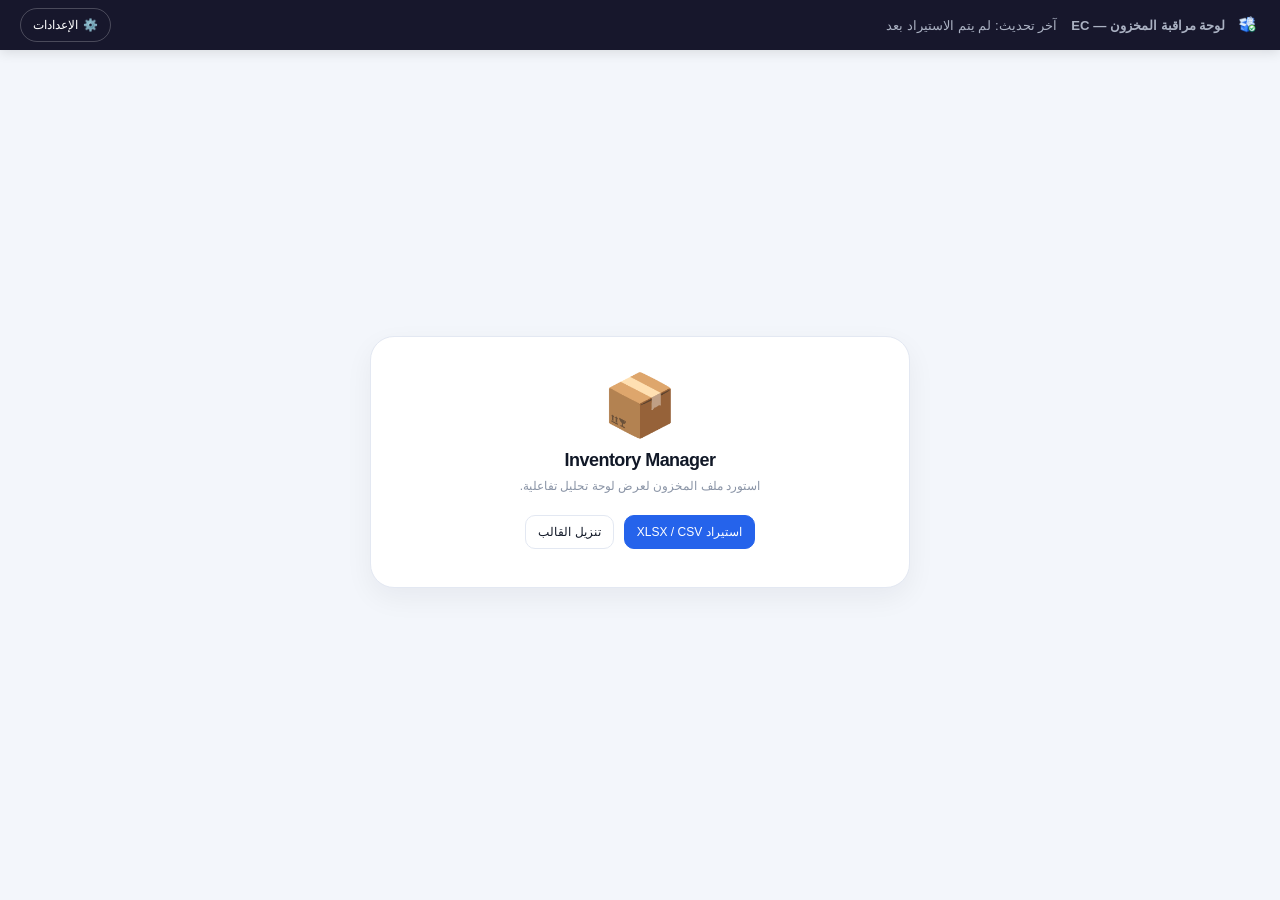
<file: index.html>
<!doctype html>
<html lang="ar" dir="rtl">
<head>
  <meta charset="UTF-8">
  <meta name="viewport" content="width=device-width, initial-scale=1.0">
  <title>Inventory Manager</title>
  <link rel="icon" type="image/png" href="icon.png">
  <link rel="apple-touch-icon" href="icon.png">
  <link rel="stylesheet" href="styles.css?v=20260502-comparison-pointer-fix">
</head>
<body>
  <header class="topbar">
    <div class="topbar-title">
      <strong id="appTitle" class="app-title-brand"><img src="icon.png" alt="" class="app-title-icon"><span data-i18n="appTitle">لوحة مراقبة المخزون — EC</span></strong>
      <span id="lastUpdated">آخر تحديث: لم يتم الاستيراد بعد</span>
    </div>
    <div class="topbar-actions">
      <input id="fileInput" class="file-input-hidden" type="file" accept=".xlsx,.xls,.csv,text/csv,application/vnd.openxmlformats-officedocument.spreadsheetml.sheet">
      <input id="compareFileInput" class="file-input-hidden" type="file" accept=".xlsx,application/vnd.openxmlformats-officedocument.spreadsheetml.sheet">
      <div class="settings-wrap">
        <button id="settingsBtn" class="pill-btn settings-btn" type="button" aria-haspopup="true" aria-expanded="false">
          <span>⚙️</span><span data-i18n="settings">الإعدادات</span>
        </button>
        <div id="settingsPanel" class="settings-panel" hidden>
          <div class="settings-panel-header" data-i18n="settings">الإعدادات</div>
          <div class="settings-row">
            <span data-i18n="appearance">المظهر</span>
            <div class="segmented-control" role="group" aria-label="Appearance">
              <button id="themeLightBtn" type="button" data-i18n="lightMode">☀️ فاتح</button>
              <button id="themeDarkBtn" type="button" data-i18n="darkMode">🌙 داكن</button>
            </div>
          </div>
          <div class="settings-row">
            <span data-i18n="language">اللغة</span>
            <div class="segmented-control" role="group" aria-label="Language">
              <button id="langArBtn" type="button">العربية</button>
              <button id="langEnBtn" type="button">English</button>
            </div>
          </div>
          <div class="settings-row settings-actions-row">
            <span data-i18n="dataActions">الملفات</span>
            <div class="settings-action-grid">
              <button id="importBtn" class="pill-btn primary" type="button" data-i18n="importFile">📁 استيراد ملف</button>
              <label id="compareImportBtn" class="pill-btn file-pick-label" for="compareFileInput" role="button" tabindex="0" data-i18n="importCompareFile">📊 استيراد ملف مقارنة XLSX</label>
              <button id="templateXlsxBtn" class="pill-btn" type="button" data-i18n="templateXlsx">⬇ قالب XLSX</button>
              <button id="templateCsvBtn" class="pill-btn" type="button" data-i18n="templateCsv">⬇ قالب CSV</button>
            </div>
          </div>
        </div>
      </div>
    </div>
  </header>

  <div class="app-shell">
    <section id="messageBox" class="message-box" hidden></section>

    <section id="emptyState" class="empty-state">
      <div class="empty-card">
        <div class="empty-icon">📦</div>
        <h1>Inventory Manager</h1>
        <p data-i18n="emptySubtitle">استورد ملف المخزون لعرض لوحة تحليل تفاعلية.</p>
        <div class="empty-actions">
          <button class="pill-btn primary" type="button" onclick="document.querySelector('#fileInput').click()" data-i18n="importXlsxCsv">استيراد XLSX / CSV</button>
          <button class="pill-btn" type="button" onclick="document.querySelector('#templateXlsxBtn').click()" data-i18n="downloadTemplate">تنزيل القالب</button>
        </div>
      </div>
    </section>

    <main id="dashboard" class="dashboard" hidden>
      <section class="filters-card">
        <div class="search-wrap">
          <span class="search-icon">🔍</span>
          <input id="searchInput" type="search" autocomplete="off" data-i18n-placeholder="searchPlaceholder" placeholder="بحث عن منتج أو موقع أو رقم دفعة أو فئة...">
          <div id="searchSuggestions" class="search-suggestions" hidden></div>
          <div id="searchTags" class="search-tags" aria-live="polite"></div>
        </div>
        <select id="locationFilter" aria-label="كل الفروع / المواقع"></select>
        <select id="categoryFilter" aria-label="كل الفئات"></select>
        <select id="statusFilter" aria-label="كل الحالات"></select>
        <select id="removalDateFilter" aria-label="تصفية تاريخ الإزالة"></select>
        <select id="uomFilter" aria-label="كل وحدات القياس"></select>
        <button id="productTotalsToggle" class="pill-btn toggle-filter" type="button" aria-pressed="false" data-i18n="productTotals">🧮 إجمالي كل منتج</button>
        <button id="exportCsvBtn" class="pill-btn primary" type="button" data-i18n="exportCsv">⬇ تصدير CSV</button>
        <button id="exportXlsxBtn" class="pill-btn" type="button" data-i18n="exportXlsx">⬇ تصدير XLSX</button>
        <button id="resetFiltersBtn" class="pill-btn" type="button" data-i18n="resetFilters">إعادة التصفية</button>
        <details class="advanced-filters">
          <summary data-i18n="advancedOptions">خيارات إضافية</summary>
          <div class="advanced-grid">
            <label><span data-i18n="lowStockThreshold">حد المخزون المنخفض</span><input id="lowStockThreshold" type="number" min="0" step="1" value="5"></label>
            <button id="clearBtn" class="pill-btn danger" type="button" data-i18n="clearData">مسح البيانات</button>
            <div class="optional-kpi-panel">
              <div class="optional-kpi-title" data-i18n="optionalKpis">مؤشرات إضافية</div>
              <div id="optionalKpiToggles" class="optional-kpi-toggles"></div>
            </div>
          </div>
        </details>
      </section>

      <section id="quickViewBar" class="quick-view-bar" hidden>
        <strong id="quickViewLabel"></strong>
        <button id="clearQuickViewBtn" class="pill-btn" type="button" data-i18n="clearQuickView">إلغاء العرض</button>
      </section>

      <section class="kpi-grid" aria-label="Inventory KPIs">
        <article id="kpiProductsCard" class="kpi-card blue clickable-kpi" role="button" tabindex="0" data-kpi-view="products"><span data-i18n="kpiProducts">إجمالي المنتجات</span><strong id="kpiProducts">0</strong><small id="kpiRowsSub">0 سجل</small></article>
        <article id="kpiOutCard" class="kpi-card red clickable-kpi" role="button" tabindex="0" data-kpi-view="out"><span data-i18n="kpiOut">نفاد المخزون</span><strong id="kpiOut">0</strong><small data-i18n="kpiOutSub">كمية متاحة = 0</small></article>
        <article id="kpiNegativeCard" class="kpi-card rose clickable-kpi" role="button" tabindex="0" data-kpi-view="negative"><span data-i18n="kpiNegative">مخزون سالب</span><strong id="kpiNegative">0</strong><small data-i18n="kpiNegativeSub">كمية أقل من 0</small></article>
        <article id="kpiLowCard" class="kpi-card amber clickable-kpi" role="button" tabindex="0" data-kpi-view="low"><span data-i18n="kpiLow">مخزون منخفض</span><strong id="kpiLow">0</strong><small data-i18n="kpiLowSub">حسب الحد المحدد</small></article>
        <article id="kpiOnHandCard" class="kpi-card green clickable-kpi" role="button" tabindex="0" data-kpi-view="onHand"><span data-i18n="kpiOnHand">إجمالي الكميات</span><strong id="kpiOnHand">0</strong><small data-i18n="kpiOnHandSub">وحدات موجودة</small></article>
        <article id="kpiValueCard" class="kpi-card purple clickable-kpi" role="button" tabindex="0" data-kpi-view="value"><span data-i18n="kpiValue">إجمالي القيمة</span><strong id="kpiValue">0</strong><small data-i18n="kpiValueSub">القيمة الإجمالية</small></article>
        <article id="kpiLocationsCard" class="kpi-card slate clickable-kpi" role="button" tabindex="0" data-kpi-view="locations"><span data-i18n="kpiLocations">عدد الفروع</span><strong id="kpiLocations">0</strong><small data-i18n="kpiLocationsSub">فرع / موقع مخزن</small></article>
        <article id="kpiRowsCard" class="kpi-card cyan optional-kpi clickable-kpi" data-kpi-card="rows" hidden role="button" tabindex="0" data-kpi-view="rows"><span data-i18n="kpiRowsOptional">السجلات المعروضة</span><strong id="kpiRows">0</strong><small data-i18n="kpiRowsOptionalSub">بعد التصفية</small></article>
        <article id="kpiAvailableCard" class="kpi-card teal optional-kpi clickable-kpi" data-kpi-card="available" hidden role="button" tabindex="0" data-kpi-view="available"><span data-i18n="kpiAvailable">إجمالي المتاح</span><strong id="kpiAvailable">0</strong><small data-i18n="kpiAvailableSub">كمية متاحة</small></article>
        <article id="kpiReservedCard" class="kpi-card indigo optional-kpi clickable-kpi" data-kpi-card="reserved" hidden role="button" tabindex="0" data-kpi-view="reserved"><span data-i18n="kpiReserved">إجمالي المحجوز</span><strong id="kpiReserved">0</strong><small data-i18n="kpiReservedSub">غير متاح / محجوز</small></article>
        <article id="kpiCategoriesCard" class="kpi-card blue optional-kpi clickable-kpi" data-kpi-card="categories" hidden role="button" tabindex="0" data-kpi-view="categories"><span data-i18n="kpiCategories">عدد الفئات</span><strong id="kpiCategories">0</strong><small data-i18n="kpiCategoriesSub">فئات ضمن العرض</small></article>
        <article id="kpiUomsCard" class="kpi-card slate optional-kpi clickable-kpi" data-kpi-card="uoms" hidden role="button" tabindex="0" data-kpi-view="uoms"><span data-i18n="kpiUoms">وحدات القياس</span><strong id="kpiUoms">0</strong><small data-i18n="kpiUomsSub">أنواع وحدات</small></article>
        <article id="kpiBatchesCard" class="kpi-card purple optional-kpi clickable-kpi" data-kpi-card="batches" hidden role="button" tabindex="0" data-kpi-view="batches"><span data-i18n="kpiBatches">الدُفعات</span><strong id="kpiBatches">0</strong><small data-i18n="kpiBatchesSub">دفعات / أرقام تسلسل</small></article>
        <article id="kpiDatedCard" class="kpi-card amber optional-kpi clickable-kpi" data-kpi-card="dated" hidden role="button" tabindex="0" data-kpi-view="dated"><span data-i18n="kpiDated">بتاريخ إزالة</span><strong id="kpiDated">0</strong><small data-i18n="kpiDatedSub">صفوف لها تاريخ</small></article>
        <article id="kpiAvgUnitValueCard" class="kpi-card green optional-kpi clickable-kpi" data-kpi-card="avgUnitValue" hidden role="button" tabindex="0" data-kpi-view="avgUnitValue"><span data-i18n="kpiAvgUnitValue">متوسط قيمة الوحدة</span><strong id="kpiAvgUnitValue">0</strong><small data-i18n="kpiAvgUnitValueSub">القيمة ÷ الكمية</small></article>
        <article id="kpiReservedValueCard" class="kpi-card rose optional-kpi clickable-kpi" data-kpi-card="reservedValue" hidden role="button" tabindex="0" data-kpi-view="reservedValue"><span data-i18n="kpiReservedValue">قيمة المحجوز</span><strong id="kpiReservedValue">0</strong><small data-i18n="kpiReservedValueSub">قيمة صفوف محجوزة</small></article>
      </section>

      <section id="comparisonPanel" class="comparison-section" hidden aria-label="Inventory comparison">
        <div class="comparison-header">
          <div>
            <h2 data-i18n="comparisonTitle">مقارنة بيانات المخزون</h2>
            <p id="comparisonInfo" data-i18n="comparisonEmptyHint">استورد ملف XLSX آخر من الإعدادات لمقارنته مع البيانات الحالية.</p>
          </div>
          <div class="comparison-actions">
            <details id="comparisonKpiSelectorMenu" class="chart-selector comparison-selector">
              <summary><span aria-hidden="true">🧮</span><span data-i18n="comparisonMetricSelectors">مؤشرات المقارنة</span></summary>
              <div id="comparisonKpiSelectorOptions" class="chart-selector-options comparison-selector-options"></div>
            </details>
            <details id="comparisonChartSelectorMenu" class="chart-selector comparison-selector">
              <summary><span aria-hidden="true">📈</span><span data-i18n="comparisonChartSelectors">رسوم المقارنة</span></summary>
              <div id="comparisonChartSelectorOptions" class="chart-selector-options comparison-selector-options"></div>
            </details>
            <button id="exportComparisonCsvBtn" class="pill-btn primary" type="button" data-i18n="exportComparisonCsv">⬇ تصدير CSV</button>
            <button id="exportComparisonXlsxBtn" class="pill-btn" type="button" data-i18n="exportComparisonXlsx">⬇ تصدير XLSX</button>
            <button id="clearComparisonBtn" class="pill-btn danger" type="button" data-i18n="clearComparison">مسح المقارنة</button>
          </div>
        </div>
        <div id="comparisonSummary" class="comparison-summary"></div>
        <div class="comparison-charts-block">
          <div class="comparison-charts-header">
            <h3 data-i18n="comparisonChartsTitle">رسوم المقارنة</h3>
            <p id="comparisonChartsEmpty" class="comparison-note" data-i18n="comparisonChartsEmpty">اختر رسوم المقارنة من القائمة لعرضها.</p>
          </div>
          <div id="comparisonChartsGrid" class="charts-grid comparison-charts-grid"></div>
        </div>
        <div id="comparisonViewBar" class="comparison-view-bar" hidden>
          <strong id="comparisonViewLabel"></strong>
          <button id="clearComparisonViewBtn" class="pill-btn" type="button" data-i18n="clearComparisonView">عرض كل المقارنة</button>
        </div>
        <div class="comparison-table-wrap">
          <table id="comparisonTable" class="comparison-table"></table>
        </div>
        <p id="comparisonTableNote" class="comparison-note"></p>
      </section>

      <section class="charts-section" aria-label="Inventory charts">
        <div class="charts-toolbar">
          <div>
            <h2 data-i18n="chartsTitle">الرسوم البيانية</h2>
            <p id="chartsInfo" data-i18n="chartsInfo">الرسمان الأساسيان ظاهران دائمًا. اختر الرسوم الإضافية من القائمة.</p>
          </div>
          <details id="chartSelectorMenu" class="chart-selector">
            <summary><span aria-hidden="true">📊</span><span data-i18n="selectCharts">اختيار الرسوم</span></summary>
            <div id="chartSelectorOptions" class="chart-selector-options"></div>
          </details>
        </div>
        <div id="chartsGrid" class="charts-grid">
          <article class="chart-card" data-chart-id="valueCategoryChart" data-default-chart="true"><canvas id="valueCategoryChart"></canvas></article>
          <article class="chart-card" data-chart-id="categoryCountChart" data-default-chart="true"><canvas id="categoryCountChart"></canvas></article>
          <article class="chart-card optional-chart" data-chart-id="locationQtyChart" hidden><canvas id="locationQtyChart"></canvas></article>
          <article class="chart-card optional-chart" data-chart-id="topProductsChart" hidden><canvas id="topProductsChart"></canvas></article>
          <article class="chart-card optional-chart" data-chart-id="stockStatusChart" hidden><canvas id="stockStatusChart"></canvas></article>
          <article class="chart-card optional-chart" data-chart-id="valueLocationChart" hidden><canvas id="valueLocationChart"></canvas></article>
          <article class="chart-card optional-chart" data-chart-id="availableReservedCategoryChart" hidden><canvas id="availableReservedCategoryChart"></canvas></article>
          <article class="chart-card optional-chart" data-chart-id="skuCategoryChart" hidden><canvas id="skuCategoryChart"></canvas></article>
          <article class="chart-card optional-chart" data-chart-id="uomChart" hidden><canvas id="uomChart"></canvas></article>
          <article class="chart-card optional-chart" data-chart-id="reservedLocationChart" hidden><canvas id="reservedLocationChart"></canvas></article>
          <article class="chart-card optional-chart" data-chart-id="lowStockProductsChart" hidden><canvas id="lowStockProductsChart"></canvas></article>
          <article class="chart-card optional-chart" data-chart-id="unitValueChart" hidden><canvas id="unitValueChart"></canvas></article>
        </div>
      </section>

      <section class="table-panel">
        <div class="table-header">
          <div>
            <h2 data-i18n="productDetails">تفاصيل المنتجات</h2>
            <p id="tableInfo">0 سجل</p>
          </div>
          <div class="table-tools">
            <label><span data-i18n="rowsPerPage">عدد الصفوف</span><select id="pageSizeSelect"><option>10</option><option selected>25</option><option>50</option><option>100</option></select></label>
            <details class="columns-menu">
              <summary data-i18n="columns">الأعمدة</summary>
              <div id="columnToggles"></div>
            </details>
          </div>
        </div>
        <div class="table-wrap">
          <table id="inventoryTable"></table>
        </div>
        <div class="pagination">
          <button id="nextPageBtn" class="pill-btn" type="button" data-i18n="next">التالي</button>
          <span id="pageInfo">صفحة 1 من 1</span>
          <button id="prevPageBtn" class="pill-btn" type="button" data-i18n="previous">السابق</button>
        </div>
      </section>
    </main>
  </div>

  <div id="chartModal" class="chart-modal" hidden role="dialog" aria-modal="true" aria-labelledby="chartModalTitle">
    <div class="chart-modal-panel">
      <div class="chart-modal-header">
        <h2 id="chartModalTitle">Chart</h2>
        <button id="chartModalClose" class="pill-btn" type="button" data-i18n="closeExpanded">إغلاق</button>
      </div>
      <canvas id="expandedChartCanvas"></canvas>
    </div>
  </div>
  <div id="tooltip" class="tooltip" hidden></div>
  <script src="app.js?v=20260502-comparison-pointer-fix"></script>
</body>
</html>
</file>
<file: styles.css>
:root {
  --bg: #f3f6fb;
  --panel: #ffffff;
  --panel-2: #f8fafc;
  --text: #111827;
  --muted: #8a94a6;
  --line: #e3e8f2;
  --topbar: #17172c;
  --primary: #2563eb;
  --primary-2: #1d4ed8;
  --green: #22c55e;
  --red: #ef4444;
  --amber: #f59e0b;
  --rose: #e11d48;
  --purple: #a855f7;
  --slate: #475569;
  --shadow: 0 10px 28px rgba(17, 24, 39, .055);
  --radius: 14px;
}

body.dark {
  --bg: #0f172a;
  --panel: #172033;
  --panel-2: #111827;
  --text: #e5e7eb;
  --muted: #9ca3af;
  --line: #2b364b;
  --topbar: #090d1b;
  --shadow: 0 16px 38px rgba(0, 0, 0, .24);
}

* { box-sizing: border-box; }

[hidden] { display: none !important; }

html {
  scroll-behavior: smooth;
  overflow-x: hidden;
  width: 100%;
}

body {
  margin: 0;
  min-height: 100vh;
  width: 100%;
  max-width: 100vw;
  overflow-x: hidden;
  font-family: Tahoma, "Segoe UI", Arial, sans-serif;
  font-size: clamp(12px, .78vw, 14px);
  background: var(--bg);
  color: var(--text);
}

button, input, select, summary { font: inherit; }
button, summary, .pill-btn, .file-pick-label, .file-pick-label * { cursor: pointer; }
button:disabled { opacity: .45; cursor: not-allowed; }
.file-pick-label[aria-disabled="true"], .file-pick-label[aria-disabled="true"] * { cursor: not-allowed; }

.topbar {
  min-height: 50px;
  background: var(--topbar);
  color: #fff;
  display: flex;
  align-items: center;
  justify-content: space-between;
  gap: 14px;
  padding: 8px 20px;
  position: sticky;
  top: 0;
  z-index: 50;
  box-shadow: 0 2px 12px rgba(0, 0, 0, .12);
}

.topbar-title {
  display: flex;
  align-items: center;
  gap: 14px;
  min-width: 0;
  white-space: nowrap;
}

.topbar-title strong {
  overflow: hidden;
  text-overflow: ellipsis;
  font-size: .98rem;
}
.topbar-title span { color: #aab1c2; font-size: .82rem; }
.topbar-actions { display: flex; align-items: center; justify-content: flex-end; gap: 8px; flex-wrap: wrap; }

.app-shell {
  width: min(100% - 16px, 1800px);
  margin: 0 auto;
  padding: 10px 0 20px;
  min-width: 0;
}


.file-input-hidden {
  position: absolute;
  width: 1px;
  height: 1px;
  padding: 0;
  margin: -1px;
  overflow: hidden;
  clip: rect(0, 0, 0, 0);
  white-space: nowrap;
  border: 0;
}

.file-pick-label {
  display: inline-flex;
  align-items: center;
  justify-content: center;
  user-select: none;
  cursor: pointer;
  -webkit-tap-highlight-color: transparent;
}

.file-pick-label:hover {
  cursor: pointer;
}

.file-pick-label[aria-disabled="true"] {
  opacity: .68;
}

.pill-btn {
  border: 1px solid var(--line);
  background: var(--panel);
  color: var(--text);
  min-height: 34px;
  padding: 7px 12px;
  border-radius: 10px;
  transition: .16s ease;
  box-shadow: none;
  white-space: nowrap;
  line-height: 1.2;
}

.topbar .pill-btn {
  background: transparent;
  color: #fff;
  border-color: rgba(255, 255, 255, .22);
  border-radius: 999px;
}

.pill-btn:hover { transform: translateY(-1px); border-color: rgba(37, 99, 235, .42); }
.pill-btn.primary { background: var(--primary); border-color: var(--primary); color: #fff; }
.pill-btn.primary:hover { background: var(--primary-2); }
.pill-btn.danger { background: #fee2e2; border-color: #fecaca; color: #b91c1c; }
body.dark .pill-btn.danger { background: rgba(239, 68, 68, .16); border-color: rgba(239, 68, 68, .35); color: #fca5a5; }

.pill-btn.toggle-filter.active {
  background: color-mix(in srgb, var(--primary) 12%, var(--panel));
  border-color: color-mix(in srgb, var(--primary) 48%, var(--line));
  color: var(--primary);
  box-shadow: 0 8px 18px rgba(37, 99, 235, .12);
}
body.dark .pill-btn.toggle-filter.active {
  background: rgba(37, 99, 235, .18);
  color: #93c5fd;
}

.settings-wrap { position: relative; }
.settings-btn { display: inline-flex; align-items: center; gap: 5px; }
.settings-panel {
  position: fixed;
  top: 58px;
  inset-inline-end: auto;
  left: auto;
  right: auto;
  width: min(360px, calc(100vw - 24px));
  padding: 12px;
  background: var(--panel);
  color: var(--text);
  border: 1px solid var(--line);
  border-radius: 16px;
  box-shadow: 0 18px 46px rgba(2, 8, 23, .18);
  z-index: 100;
}
.settings-panel-header {
  font-weight: 900;
  padding: 2px 4px 10px;
  border-bottom: 1px solid var(--line);
  margin-bottom: 10px;
}
.settings-row {
  display: grid;
  gap: 8px;
  padding: 8px 4px;
  color: var(--muted);
  font-weight: 800;
}
.segmented-control {
  display: grid;
  grid-template-columns: 1fr 1fr;
  gap: 6px;
  padding: 4px;
  border-radius: 12px;
  background: var(--panel-2);
  border: 1px solid var(--line);
}
.segmented-control button {
  border: 0;
  border-radius: 9px;
  padding: 9px 8px;
  color: var(--text);
  background: transparent;
  font-weight: 800;
}
.segmented-control button.active {
  background: var(--primary);
  color: #fff;
  box-shadow: 0 8px 18px rgba(37, 99, 235, .22);
}

.settings-action-grid {
  display: grid;
  grid-template-columns: 1fr;
  gap: 8px;
}

.settings-panel .pill-btn {
  width: 100%;
  justify-content: center;
  border-radius: 10px;
  background: var(--panel-2);
  color: var(--text);
  border-color: var(--line);
  min-height: 38px;
}

.settings-panel .pill-btn.primary {
  background: var(--primary);
  border-color: var(--primary);
  color: #fff;
}

.settings-panel .pill-btn:hover {
  transform: none;
  border-color: rgba(37, 99, 235, .42);
}

.empty-state { min-height: calc(100vh - 96px); display: grid; place-items: center; }
.empty-card {
  width: min(540px, 100%);
  background: var(--panel);
  border: 1px solid var(--line);
  border-radius: 24px;
  padding: 38px 30px;
  text-align: center;
  box-shadow: var(--shadow);
}
.empty-icon { font-size: 3.8rem; line-height: 1; }
.empty-card h1 { margin: 14px 0 8px; letter-spacing: -.03em; }
.empty-card p { margin: 0 0 22px; color: var(--muted); }
.empty-actions { display: flex; gap: 10px; justify-content: center; flex-wrap: wrap; }

.message-box {
  position: fixed;
  top: 64px;
  inset-inline-start: 50%;
  transform: translateX(-50%);
  z-index: 120;
  width: min(720px, calc(100vw - 28px));
  border-radius: var(--radius);
  padding: 10px 13px;
  border: 1px solid #fecaca;
  color: #b91c1c;
  background: #fff1f2;
  box-shadow: 0 18px 42px rgba(15, 23, 42, .18);
}
.message-box.success { border-color: #bbf7d0; color: #166534; background: #f0fdf4; }
body.dark .message-box { background: rgba(239, 68, 68, .12); border-color: rgba(239, 68, 68, .34); color: #fecaca; }
body.dark .message-box.success { background: rgba(34, 197, 94, .12); border-color: rgba(34, 197, 94, .34); color: #bbf7d0; }

.dashboard { display: grid; gap: 10px; min-width: 0; }
.filters-card, .kpi-card, .chart-card, .table-panel {
  background: var(--panel);
  border: 1px solid var(--line);
  border-radius: var(--radius);
  box-shadow: var(--shadow);
  min-width: 0;
}

.filters-card {
  display: grid;
  grid-template-columns: minmax(300px, 1.5fr) repeat(5, minmax(115px, .8fr)) repeat(4, max-content);
  gap: 8px;
  align-items: center;
  padding: 10px 12px;
  min-width: 0;
}

.search-wrap { position: relative; min-width: 0; }
.search-icon {
  position: absolute;
  top: 50%;
  inset-inline-start: auto;
  inset-inline-end: 13px;
  transform: translateY(-50%);
  color: var(--muted);
  pointer-events: none;
}
html[dir="ltr"] .search-icon { inset-inline-start: 13px; inset-inline-end: auto; }

input, select {
  width: 100%;
  min-height: 38px;
  border: 1px solid var(--line);
  border-radius: 9px;
  background: var(--panel);
  color: var(--text);
  padding: 7px 11px;
  outline: none;
  min-width: 0;
}
.search-wrap input { padding-inline-end: 42px; }
html[dir="ltr"] .search-wrap input { padding-inline-start: 42px; padding-inline-end: 11px; }
input::placeholder { color: #9aa5b6; }
input:focus, select:focus { border-color: rgba(37, 99, 235, .65); box-shadow: 0 0 0 3px rgba(37, 99, 235, .12); }
body.dark input, body.dark select { background: #111827; }

.advanced-filters { grid-column: 1 / -1; }
.advanced-filters summary {
  color: var(--muted);
  font-size: .84rem;
  user-select: none;
  padding: 3px 2px 0;
}
.advanced-grid {
  display: grid;
  grid-template-columns: repeat(4, minmax(160px, 1fr));
  gap: 9px;
  margin-top: 8px;
}
.advanced-grid label, .table-tools label {
  color: var(--muted);
  display: grid;
  gap: 5px;
  font-size: .8rem;
  font-weight: 800;
}

.optional-kpi-panel {
  grid-column: 1 / -1;
  display: grid;
  gap: 8px;
  padding: 10px;
  border: 1px dashed var(--line);
  border-radius: 12px;
  background: var(--panel-2);
}
.optional-kpi-title {
  color: var(--text);
  font-weight: 900;
  font-size: .86rem;
}
.optional-kpi-toggles {
  display: grid;
  grid-template-columns: repeat(auto-fit, minmax(170px, 1fr));
  gap: 8px;
}
.optional-kpi-toggle {
  display: flex !important;
  align-items: center;
  grid-template-columns: none !important;
  gap: 7px !important;
  min-height: 34px;
  padding: 7px 9px;
  border: 1px solid var(--line);
  border-radius: 10px;
  background: var(--panel);
  color: var(--text) !important;
  user-select: none;
}
.optional-kpi-toggle input {
  width: auto;
  min-height: auto;
  accent-color: var(--primary);
}

.quick-view-bar {
  display: flex;
  align-items: center;
  justify-content: space-between;
  gap: 10px;
  padding: 9px 12px;
  background: color-mix(in srgb, var(--primary) 9%, var(--panel));
  border: 1px solid color-mix(in srgb, var(--primary) 28%, var(--line));
  border-radius: var(--radius);
  box-shadow: var(--shadow);
  color: var(--text);
}
.quick-view-bar strong { font-size: .9rem; }
.quick-view-bar .pill-btn { min-height: 30px; padding: 5px 10px; }

.kpi-grid {
  display: grid;
  grid-template-columns: repeat(auto-fit, minmax(145px, 1fr));
  gap: 8px;
  min-width: 0;
}
.kpi-card {
  min-height: 76px;
  padding: 10px 12px;
  display: grid;
  justify-items: end;
  align-content: center;
  gap: 4px;
}
.kpi-card span { color: var(--muted); font-size: .82rem; }
.kpi-card strong { font-size: clamp(1.35rem, 1.55vw, 1.8rem); line-height: 1; letter-spacing: -.03em; }
.kpi-card small { color: var(--muted); font-size: .76rem; }
.kpi-card.blue strong { color: var(--primary); }
.kpi-card.red strong { color: var(--red); }
.kpi-card.amber strong { color: var(--amber); }
.kpi-card.rose strong { color: var(--rose); }
.kpi-card.green strong { color: var(--green); }
.kpi-card.purple strong { color: var(--purple); }
.kpi-card.slate strong { color: var(--slate); }
.kpi-card.teal strong { color: #14b8a6; }
.kpi-card.cyan strong { color: #06b6d4; }
.kpi-card.indigo strong { color: #6366f1; }
.clickable-kpi { cursor: pointer; transition: transform .16s ease, border-color .16s ease, box-shadow .16s ease; }
.clickable-kpi:hover, .clickable-kpi:focus-visible {
  transform: translateY(-2px);
  border-color: color-mix(in srgb, var(--primary) 40%, var(--line));
  box-shadow: 0 14px 34px rgba(37, 99, 235, .14);
  outline: none;
}
.clickable-kpi.active-kpi {
  border-color: color-mix(in srgb, var(--primary) 58%, var(--line));
  box-shadow: 0 16px 40px rgba(37, 99, 235, .18);
}
.hidden-kpi { display: none; }

.charts-section {
  display: grid;
  gap: 10px;
  min-width: 0;
}


.charts-toolbar {
  display: flex;
  justify-content: space-between;
  align-items: flex-start;
  gap: 12px;
  padding: 12px 14px;
  background: var(--panel);
  border: 1px solid var(--line);
  border-radius: var(--radius);
  box-shadow: var(--shadow);
  min-width: 0;
}

.charts-toolbar h2 {
  margin: 0 0 4px;
  font-size: 1rem;
}

.charts-toolbar p,
.chart-selector-options p {
  margin: 0;
  color: var(--muted);
  font-size: .82rem;
  line-height: 1.45;
}

.chart-selector {
  position: relative;
  flex: 0 0 auto;
}

.chart-selector summary {
  list-style: none;
  min-height: 36px;
  display: inline-flex;
  align-items: center;
  gap: 7px;
  border: 1px solid var(--line);
  border-radius: 999px;
  padding: 8px 13px;
  background: var(--panel-2);
  color: var(--text);
  font-weight: 900;
  white-space: nowrap;
}

.chart-selector summary::-webkit-details-marker { display: none; }
.chart-selector[open] summary { border-color: rgba(37, 99, 235, .5); color: var(--primary); }

.chart-selector-options {
  position: absolute;
  inset-inline-end: 0;
  top: 44px;
  z-index: 25;
  width: min(380px, calc(100vw - 32px));
  max-height: 430px;
  overflow: auto;
  background: var(--panel);
  border: 1px solid var(--line);
  border-radius: 16px;
  box-shadow: var(--shadow);
  padding: 10px;
}

.chart-selector-options p { padding: 2px 6px 9px; border-bottom: 1px solid var(--line); margin-bottom: 6px; }

.chart-option {
  display: grid;
  grid-template-columns: auto minmax(0, 1fr) auto;
  align-items: center;
  gap: 9px;
  padding: 9px 8px;
  border-radius: 12px;
  color: var(--text);
  font-weight: 800;
}

.chart-option:hover { background: var(--panel-2); }
.chart-option input { width: auto; min-height: auto; }
.chart-option span { overflow: hidden; text-overflow: ellipsis; white-space: nowrap; }
.chart-option small {
  color: var(--muted);
  font-size: .72rem;
  border: 1px solid var(--line);
  border-radius: 999px;
  padding: 2px 7px;
  white-space: nowrap;
}
.chart-option.locked { opacity: .72; }

.charts-grid {
  display: grid;
  grid-template-columns: repeat(auto-fit, minmax(min(100%, 500px), 1fr));
  gap: 12px;
  min-width: 0;
}

.extra-charts {
  animation: fadeIn .18s ease-out;
}

.charts-actions {
  display: flex;
  justify-content: center;
  align-items: center;
  padding: 2px 0;
}

.charts-actions .pill-btn {
  min-width: 180px;
}

.chart-card {
  position: relative;
  min-height: 306px;
  padding: 10px;
  overflow: hidden;
  background: var(--panel);
}

.chart-card canvas {
  width: 100%;
  height: 282px;
  display: block;
  background: var(--panel);
  border-radius: 10px;
}

.chart-expand-btn {
  position: absolute;
  top: 10px;
  inset-inline-end: 10px;
  z-index: 4;
  min-width: 36px;
  min-height: 32px;
  display: inline-flex;
  align-items: center;
  justify-content: center;
  gap: 5px;
  border: 1px solid var(--line);
  border-radius: 999px;
  padding: 6px 10px;
  background: rgba(255, 255, 255, .94);
  color: var(--text);
  box-shadow: 0 8px 18px rgba(15, 23, 42, .12);
  opacity: 1;
  transition: .16s ease;
  font-weight: 900;
  font-size: .78rem;
}
.chart-expand-btn .expand-label { display: inline; }
body.dark .chart-expand-btn { background: rgba(23, 32, 51, .94); }
.chart-card:hover .chart-expand-btn, .chart-expand-btn:focus-visible { opacity: 1; transform: translateY(-1px); border-color: rgba(37, 99, 235, .5); }

.chart-modal {
  position: fixed;
  inset: 0;
  z-index: 500;
  display: grid;
  place-items: center;
  padding: 20px;
  background: rgba(2, 8, 23, .62);
  backdrop-filter: blur(4px);
}

.chart-modal-panel {
  width: min(96vw, 1320px);
  height: min(90vh, 820px);
  display: grid;
  grid-template-rows: auto 1fr;
  background: var(--panel);
  color: var(--text);
  border: 1px solid var(--line);
  border-radius: 20px;
  box-shadow: 0 24px 80px rgba(2, 8, 23, .38);
  overflow: hidden;
}

.chart-modal-header {
  min-height: 58px;
  display: flex;
  align-items: center;
  justify-content: space-between;
  gap: 12px;
  padding: 12px 16px;
  border-bottom: 1px solid var(--line);
}

.chart-modal-header h2 {
  margin: 0;
  font-size: 1rem;
  overflow: hidden;
  text-overflow: ellipsis;
  white-space: nowrap;
}

#expandedChartCanvas {
  width: 100%;
  height: 100%;
  min-height: 0;
  display: block;
  background: var(--panel);
}

body.modal-open { overflow: hidden; }

@keyframes fadeIn {
  from { opacity: 0; transform: translateY(-4px); }
  to { opacity: 1; transform: translateY(0); }
}

.table-panel { padding: 12px 14px; min-width: 0; }
.table-header {
  display: flex;
  align-items: start;
  justify-content: space-between;
  gap: 14px;
  margin-bottom: 10px;
}
h2 { margin: 0 0 5px; font-size: 1.02rem; }
#tableInfo, #pageInfo { color: var(--muted); margin: 0; font-size: .86rem; }
.table-tools { display: flex; gap: 10px; align-items: end; flex-wrap: wrap; }
.columns-menu { position: relative; }
.columns-menu summary {
  list-style: none;
  border: 1px solid var(--line);
  border-radius: 9px;
  padding: 9px 12px;
  min-height: 38px;
  background: var(--panel-2);
  color: var(--text);
}
.columns-menu summary::-webkit-details-marker { display: none; }
#columnToggles {
  position: absolute;
  inset-inline-end: 0;
  top: 44px;
  z-index: 20;
  width: min(285px, calc(100vw - 40px));
  max-height: 330px;
  overflow: auto;
  background: var(--panel);
  border: 1px solid var(--line);
  border-radius: 14px;
  box-shadow: var(--shadow);
  padding: 9px;
}
#columnToggles label {
  display: flex;
  align-items: center;
  gap: 8px;
  padding: 7px;
  border-radius: 10px;
  color: var(--text);
  font-weight: 700;
}
#columnToggles label:hover { background: var(--panel-2); }
#columnToggles input { width: auto; min-height: auto; }

.table-wrap {
  overflow: auto;
  max-width: 100%;
  border: 1px solid var(--line);
  border-radius: 12px;
}
table {
  width: 100%;
  min-width: 960px;
  border-collapse: separate;
  border-spacing: 0;
  direction: inherit;
}
th, td {
  padding: 8px 9px;
  border-bottom: 1px solid var(--line);
  text-align: start;
  white-space: nowrap;
  vertical-align: middle;
}
th {
  position: sticky;
  top: 0;
  z-index: 2;
  background: var(--panel-2);
  color: var(--muted);
  font-size: .76rem;
  font-weight: 900;
}
th.sortable:hover { color: var(--primary); }
tbody tr:hover { background: rgba(37, 99, 235, .04); }
td.rtl, th.rtl { direction: rtl; text-align: right; }
html[dir="ltr"] td.rtl, html[dir="ltr"] th.rtl { text-align: left; }


.location-cell {
  display: inline-flex;
  align-items: center;
  gap: 8px;
  max-width: 100%;
  min-width: 0;
  vertical-align: middle;
}
.location-name {
  min-width: 0;
  overflow: hidden;
  text-overflow: ellipsis;
}
.location-count-btn {
  flex: 0 0 auto;
  border: 1px solid rgba(37, 99, 235, .28);
  background: rgba(37, 99, 235, .12);
  color: var(--primary);
  border-radius: 999px;
  padding: 3px 8px;
  font-size: .74rem;
  font-weight: 900;
  cursor: pointer;
  line-height: 1.2;
}
.location-count-btn:hover,
.location-count-btn:focus-visible {
  background: var(--primary);
  color: #fff;
  outline: none;
}
.location-popover {
  position: fixed;
  z-index: 1300;
  background: var(--panel);
  color: var(--text);
  border: 1px solid var(--line);
  border-radius: 14px;
  box-shadow: 0 18px 40px rgba(15, 23, 42, .22);
  overflow: hidden;
}
.location-popover-header {
  display: flex;
  align-items: center;
  justify-content: space-between;
  gap: 10px;
  padding: 10px 12px;
  border-bottom: 1px solid var(--line);
  background: var(--panel-2);
}
.location-popover-header strong {
  min-width: 0;
  overflow: hidden;
  text-overflow: ellipsis;
  white-space: nowrap;
  font-size: .9rem;
}
.location-popover-close {
  border: 0;
  border-radius: 999px;
  width: 26px;
  height: 26px;
  display: inline-grid;
  place-items: center;
  background: transparent;
  color: var(--muted);
  font-weight: 900;
  cursor: pointer;
}
.location-popover-close:hover { background: rgba(37, 99, 235, .12); color: var(--primary); }
.location-popover-head,
.location-popover-row {
  display: grid;
  grid-template-columns: minmax(0, 1fr) 70px 70px;
  gap: 8px;
  align-items: center;
}
.location-popover-head {
  padding: 8px 12px;
  color: var(--muted);
  font-size: .76rem;
  font-weight: 900;
  border-bottom: 1px solid var(--line);
}
.location-popover-list {
  max-height: min(370px, 52vh);
  overflow: auto;
}
.location-popover-row {
  padding: 8px 12px;
  border-bottom: 1px solid var(--line);
  font-size: .84rem;
}
.location-popover-row:last-child { border-bottom: 0; }
.location-popover-row:hover { background: rgba(37, 99, 235, .05); }
.location-popover-location {
  min-width: 0;
  overflow: hidden;
  text-overflow: ellipsis;
  white-space: nowrap;
}
.location-popover-number {
  direction: ltr;
  text-align: end;
  font-weight: 900;
  color: var(--primary);
}
.location-popover-number.available { color: #16a34a; }
body.dark .location-count-btn { background: rgba(96, 165, 250, .14); border-color: rgba(96, 165, 250, .34); color: #93c5fd; }
body.dark .location-count-btn:hover,
body.dark .location-count-btn:focus-visible { background: #2563eb; color: #fff; }
body.dark .location-popover { box-shadow: 0 18px 44px rgba(0, 0, 0, .42); }

.status-pill {
  display: inline-flex;
  align-items: center;
  border-radius: 999px;
  padding: 4px 9px;
  font-weight: 900;
  font-size: .76rem;
}
.status-ready { color: #047857; background: #dcfce7; }
.status-low { color: #a16207; background: #fef9c3; }
.status-out { color: #b91c1c; background: #fee2e2; }
.status-negative { color: #be123c; background: #ffe4e6; }
.status-reserved { color: #1d4ed8; background: #dbeafe; }
.status-dated { color: #7c3aed; background: #ede9fe; }
body.dark .status-ready { color: #bbf7d0; background: rgba(34,197,94,.18); }
body.dark .status-low { color: #fde68a; background: rgba(245,158,11,.18); }
body.dark .status-out { color: #fecaca; background: rgba(239,68,68,.18); }
body.dark .status-negative { color: #fecdd3; background: rgba(225,29,72,.22); }
body.dark .status-reserved { color: #bfdbfe; background: rgba(37,99,235,.18); }
body.dark .status-dated { color: #ddd6fe; background: rgba(124,58,237,.18); }

.pagination { display: flex; justify-content: center; align-items: center; gap: 12px; padding-top: 12px; }
.tooltip {
  position: fixed;
  z-index: 1000;
  max-width: 320px;
  padding: 9px 11px;
  border-radius: 12px;
  background: rgba(17, 24, 39, .94);
  color: #fff;
  font-size: .82rem;
  pointer-events: none;
  box-shadow: 0 12px 24px rgba(17, 24, 39, .2);
}

@media (max-width: 1540px) {
  .filters-card { grid-template-columns: repeat(4, minmax(0, 1fr)); }
  .search-wrap { grid-column: span 2; }
}

@media (max-width: 1120px) {
  .topbar { position: static; align-items: flex-start; flex-direction: column; padding: 10px 14px; }
  .topbar-title { width: 100%; justify-content: space-between; }
  .topbar-actions { width: 100%; justify-content: flex-start; }
  .filters-card { grid-template-columns: repeat(2, minmax(0, 1fr)); }
  .search-wrap { grid-column: 1 / -1; }
  .kpi-grid { grid-template-columns: repeat(auto-fit, minmax(135px, 1fr)); }
  .charts-grid { grid-template-columns: repeat(auto-fit, minmax(min(100%, 430px), 1fr)); }
}

@media (max-width: 680px) {
  body { font-size: 13px; }
  .app-shell { width: min(100% - 16px, 1840px); padding-top: 10px; }
  .topbar-title { flex-direction: column; align-items: flex-start; gap: 3px; }
  .topbar-actions { display: grid; grid-template-columns: 1fr 1fr; }
  .topbar-actions .pill-btn, .settings-wrap, .settings-wrap .pill-btn { width: 100%; }
  .settings-panel { max-width: calc(100vw - 24px); }
  .filters-card, .advanced-grid, .kpi-grid, .charts-grid { grid-template-columns: 1fr; }
  .charts-toolbar { display: grid; align-items: stretch; }
  .chart-selector, .chart-selector summary { width: 100%; }
  .chart-selector summary { justify-content: center; }
  .chart-selector-options { inset-inline-start: 0; inset-inline-end: auto; width: 100%; }
  .quick-view-bar { display: grid; align-items: stretch; }
  .search-wrap { grid-column: auto; }
  .table-header, .table-tools { display: grid; justify-content: stretch; width: 100%; }
  .chart-card { min-height: 270px; }
  .chart-card canvas { height: 248px; }
  .chart-modal { padding: 10px; }
  .chart-modal-panel { width: 100%; height: 88vh; border-radius: 16px; }
  table { min-width: 860px; }
  .pagination { flex-wrap: wrap; }
}

/* Table column controls and resizing */
.column-menu-actions {
  display: grid;
  grid-template-columns: repeat(3, 1fr);
  gap: 6px;
  margin-bottom: 8px;
}
.column-menu-actions button {
  border: 1px solid var(--line);
  border-radius: 9px;
  background: var(--panel-2);
  color: var(--text);
  padding: 7px 8px;
  font-weight: 900;
  cursor: pointer;
}
.column-menu-actions button:hover { border-color: rgba(37, 99, 235, .45); color: var(--primary); }
.column-menu-hint {
  margin: 0 0 8px;
  padding: 8px 9px;
  border-radius: 10px;
  background: var(--panel-2);
  color: var(--muted);
  font-size: .76rem;
  line-height: 1.45;
}
#inventoryTable { table-layout: fixed; }
#inventoryTable th, #inventoryTable td {
  overflow: hidden;
  text-overflow: ellipsis;
}
#inventoryTable th.resizable-column {
  position: sticky;
  user-select: none;
}
#inventoryTable .th-content {
  display: flex;
  align-items: center;
  gap: 6px;
  min-width: 0;
  overflow: hidden;
}
#inventoryTable .th-label {
  min-width: 0;
  overflow: hidden;
  text-overflow: ellipsis;
}
#inventoryTable .sort-indicator {
  flex: 0 0 auto;
  color: var(--primary);
}
.column-resize-handle {
  position: absolute;
  top: 0;
  bottom: 0;
  inset-inline-end: -4px;
  width: 10px;
  z-index: 6;
  cursor: col-resize;
  touch-action: none;
}
.column-resize-handle::after {
  content: "";
  position: absolute;
  top: 18%;
  bottom: 18%;
  inset-inline-start: 4px;
  width: 2px;
  border-radius: 999px;
  background: transparent;
  transition: background .16s ease, box-shadow .16s ease;
}
.column-resize-handle:hover::after,
body.resizing-column .column-resize-handle::after {
  background: var(--primary);
  box-shadow: 0 0 0 2px rgba(37, 99, 235, .12);
}
body.resizing-column, body.resizing-column * {
  cursor: col-resize !important;
  user-select: none !important;
}


.app-title-brand {
  display: inline-flex;
  align-items: center;
  gap: 0.55rem;
  white-space: nowrap;
}

.app-title-icon {
  width: 26px;
  height: 26px;
  object-fit: contain;
  border-radius: 8px;
  flex: 0 0 auto;
}


.search-tags {
  display: flex;
  flex-wrap: wrap;
  gap: 5px;
  margin-top: 6px;
  min-height: 0;
}

.search-tag {
  display: inline-flex;
  align-items: center;
  gap: 6px;
  max-width: 100%;
  border: 1px solid rgba(37, 99, 235, .22);
  background: rgba(37, 99, 235, .09);
  color: var(--text);
  border-radius: 999px;
  padding: 4px 8px;
  font-size: .78rem;
  cursor: pointer;
}

.search-tag span {
  overflow: hidden;
  text-overflow: ellipsis;
  white-space: nowrap;
}

.search-tag strong {
  display: inline-grid;
  place-items: center;
  width: 16px;
  height: 16px;
  border-radius: 999px;
  background: rgba(15, 23, 42, .12);
  line-height: 1;
}

body.dark .search-tag {
  background: rgba(59, 130, 246, .16);
  border-color: rgba(147, 197, 253, .24);
}

body.dark .search-tag strong {
  background: rgba(255, 255, 255, .14);
}


.search-suggestions {
  position: absolute;
  inset-inline: 0;
  top: calc(100% + 6px);
  z-index: 1200;
  display: grid;
  gap: 4px;
  max-height: min(320px, 45vh);
  overflow: auto;
  padding: 6px;
  background: var(--panel);
  color: var(--text);
  border: 1px solid var(--line);
  border-radius: 13px;
  box-shadow: 0 16px 34px rgba(15, 23, 42, .18);
}

.search-suggestion-item {
  width: 100%;
  display: grid;
  grid-template-columns: minmax(0, 1fr) auto;
  align-items: center;
  gap: 10px;
  border: 0;
  border-radius: 10px;
  padding: 8px 10px;
  background: transparent;
  color: var(--text);
  text-align: inherit;
  cursor: pointer;
}

.search-suggestion-item:hover,
.search-suggestion-item:focus-visible {
  background: rgba(37, 99, 235, .10);
  outline: none;
}

.search-suggestion-value {
  min-width: 0;
  overflow: hidden;
  text-overflow: ellipsis;
  white-space: nowrap;
  font-weight: 850;
}

.search-suggestion-type {
  color: var(--muted);
  font-size: .74rem;
  font-weight: 900;
  white-space: nowrap;
}

body.dark .search-suggestions {
  box-shadow: 0 18px 42px rgba(0, 0, 0, .42);
}


.location-popover-option {
  width: 100%;
  border: 0;
  background: transparent;
  color: var(--text);
  cursor: pointer;
  text-align: inherit;
}

.location-popover-option:hover,
.location-popover-option:focus-visible {
  background: rgba(37, 99, 235, .10);
  outline: none;
}

.location-popover-row { font-family: inherit; }

.message-box.info {
  border-color: #bfdbfe;
  color: #1d4ed8;
  background: #eff6ff;
}
body.dark .message-box.info {
  background: rgba(37, 99, 235, .14);
  border-color: rgba(96, 165, 250, .36);
  color: #bfdbfe;
}

.comparison-section {
  background: var(--panel);
  border: 1px solid var(--line);
  border-radius: var(--radius);
  box-shadow: var(--shadow);
  padding: 12px 14px;
  min-width: 0;
  display: grid;
  gap: 10px;
}

.comparison-header {
  display: flex;
  align-items: flex-start;
  justify-content: space-between;
  gap: 14px;
}

.comparison-header h2 {
  margin: 0 0 4px;
  font-size: 1.02rem;
}

.comparison-header p,
.comparison-note {
  color: var(--muted);
  margin: 0;
  font-size: .86rem;
  line-height: 1.45;
}

.comparison-actions {
  display: flex;
  align-items: center;
  justify-content: flex-end;
  gap: 8px;
  flex-wrap: wrap;
}

.comparison-summary {
  display: grid;
  grid-template-columns: repeat(auto-fit, minmax(145px, 1fr));
  gap: 8px;
}

.comparison-summary-card {
  min-height: 72px;
  border: 1px solid var(--line);
  border-radius: 12px;
  background: var(--panel-2);
  display: grid;
  justify-items: end;
  align-content: center;
  gap: 4px;
  padding: 10px 12px;
}

.comparison-summary-card span {
  color: var(--muted);
  font-size: .8rem;
  font-weight: 800;
}

.comparison-summary-card strong {
  font-size: clamp(1.18rem, 1.35vw, 1.55rem);
  line-height: 1;
  letter-spacing: -.03em;
}

.comparison-summary-card.blue strong { color: var(--primary); }
.comparison-summary-card.amber strong { color: var(--amber); }
.comparison-summary-card.green strong,
.comparison-summary-card.positive strong { color: var(--green); }
.comparison-summary-card.rose strong,
.comparison-summary-card.negative strong { color: var(--rose); }
.comparison-summary-card.neutral strong { color: var(--slate); }

.comparison-table-wrap {
  overflow: auto;
  max-width: 100%;
  border: 1px solid var(--line);
  border-radius: 12px;
}

.comparison-table {
  min-width: 1450px;
}

.comparison-table td:nth-child(1),
.comparison-table td:nth-child(2),
.comparison-table td:nth-child(3),
.comparison-table td:nth-child(4) {
  max-width: 280px;
  overflow: hidden;
  text-overflow: ellipsis;
}

.comparison-delta {
  display: inline-flex;
  direction: ltr;
  font-weight: 900;
}

.comparison-delta.positive { color: #16a34a; }
.comparison-delta.negative { color: #dc2626; }
.comparison-delta.neutral { color: var(--muted); }
body.dark .comparison-delta.positive { color: #86efac; }
body.dark .comparison-delta.negative { color: #fca5a5; }

.comparison-status {
  display: inline-flex;
  align-items: center;
  justify-content: center;
  border-radius: 999px;
  padding: 4px 9px;
  font-weight: 900;
  font-size: .76rem;
}

.comparison-new { color: #047857; background: #dcfce7; }
.comparison-removed { color: #be123c; background: #ffe4e6; }
.comparison-increased { color: #1d4ed8; background: #dbeafe; }
.comparison-decreased { color: #b45309; background: #fef3c7; }
.comparison-changed { color: #6d28d9; background: #ede9fe; }
.comparison-unchanged { color: #475569; background: #f1f5f9; }
body.dark .comparison-new { color: #bbf7d0; background: rgba(34,197,94,.18); }
body.dark .comparison-removed { color: #fecdd3; background: rgba(225,29,72,.22); }
body.dark .comparison-increased { color: #bfdbfe; background: rgba(37,99,235,.18); }
body.dark .comparison-decreased { color: #fde68a; background: rgba(245,158,11,.18); }
body.dark .comparison-changed { color: #ddd6fe; background: rgba(124,58,237,.18); }
body.dark .comparison-unchanged { color: #cbd5e1; background: rgba(148,163,184,.14); }

@media (max-width: 760px) {
  .comparison-header {
    display: grid;
  }
  .comparison-actions {
    justify-content: stretch;
  }
  .comparison-actions .pill-btn {
    flex: 1 1 150px;
  }
}

.clickable-comparison-kpi {
  cursor: pointer;
  transition: transform .16s ease, border-color .16s ease, box-shadow .16s ease, background .16s ease;
}
.clickable-comparison-kpi:hover,
.clickable-comparison-kpi:focus-visible {
  transform: translateY(-2px);
  border-color: rgba(37, 99, 235, .45);
  box-shadow: 0 16px 30px rgba(37, 99, 235, .12);
  outline: none;
}
.active-comparison-kpi {
  border-color: rgba(37, 99, 235, .7);
  box-shadow: 0 16px 30px rgba(37, 99, 235, .16);
  background: color-mix(in srgb, var(--primary) 7%, var(--panel));
}
body.dark .active-comparison-kpi {
  background: rgba(37, 99, 235, .12);
}
.comparison-summary-card small {
  color: var(--muted);
  font-size: .72rem;
  font-weight: 800;
  line-height: 1.25;
}
.comparison-summary-card.purple strong { color: var(--purple); }
.comparison-summary-card.teal strong { color: #14b8a6; }
.comparison-summary-card.cyan strong { color: #06b6d4; }
.comparison-summary-card.indigo strong { color: #6366f1; }
.comparison-summary-card.slate strong { color: var(--slate); }
.comparison-view-bar {
  display: flex;
  align-items: center;
  justify-content: space-between;
  gap: 10px;
  margin: 10px 0;
  padding: 9px 11px;
  border: 1px solid color-mix(in srgb, var(--primary) 32%, var(--line));
  border-radius: 12px;
  background: color-mix(in srgb, var(--primary) 8%, var(--panel));
  color: var(--text);
}
.comparison-view-bar strong {
  color: var(--primary);
  font-size: .88rem;
}
.comparison-empty-row {
  text-align: center;
  color: var(--muted);
  font-weight: 800;
  padding: 18px !important;
}
.comparison-table { min-width: 2300px; }
.comparison-table td:nth-child(5) {
  max-width: 180px;
  overflow: hidden;
  text-overflow: ellipsis;
}
@media (max-width: 760px) {
  .comparison-view-bar {
    display: grid;
  }
  .comparison-view-bar .pill-btn {
    width: 100%;
  }
}

.comparison-selector {
  min-width: 190px;
}
.comparison-selector-options {
  max-height: min(70vh, 520px);
  overflow: auto;
}
.comparison-charts-block {
  display: grid;
  gap: 12px;
  margin-top: 14px;
}
.comparison-charts-header {
  display: flex;
  justify-content: space-between;
  align-items: end;
  gap: 12px;
  flex-wrap: wrap;
}
.comparison-charts-header h3 {
  margin: 0;
  font-size: 1rem;
}
.comparison-charts-grid {
  margin-top: 0;
}
.comparison-chart-card[hidden] {
  display: none;
}
@media (max-width: 720px) {
  .comparison-selector,
  .comparison-selector summary {
    width: 100%;
  }
}
</file>
